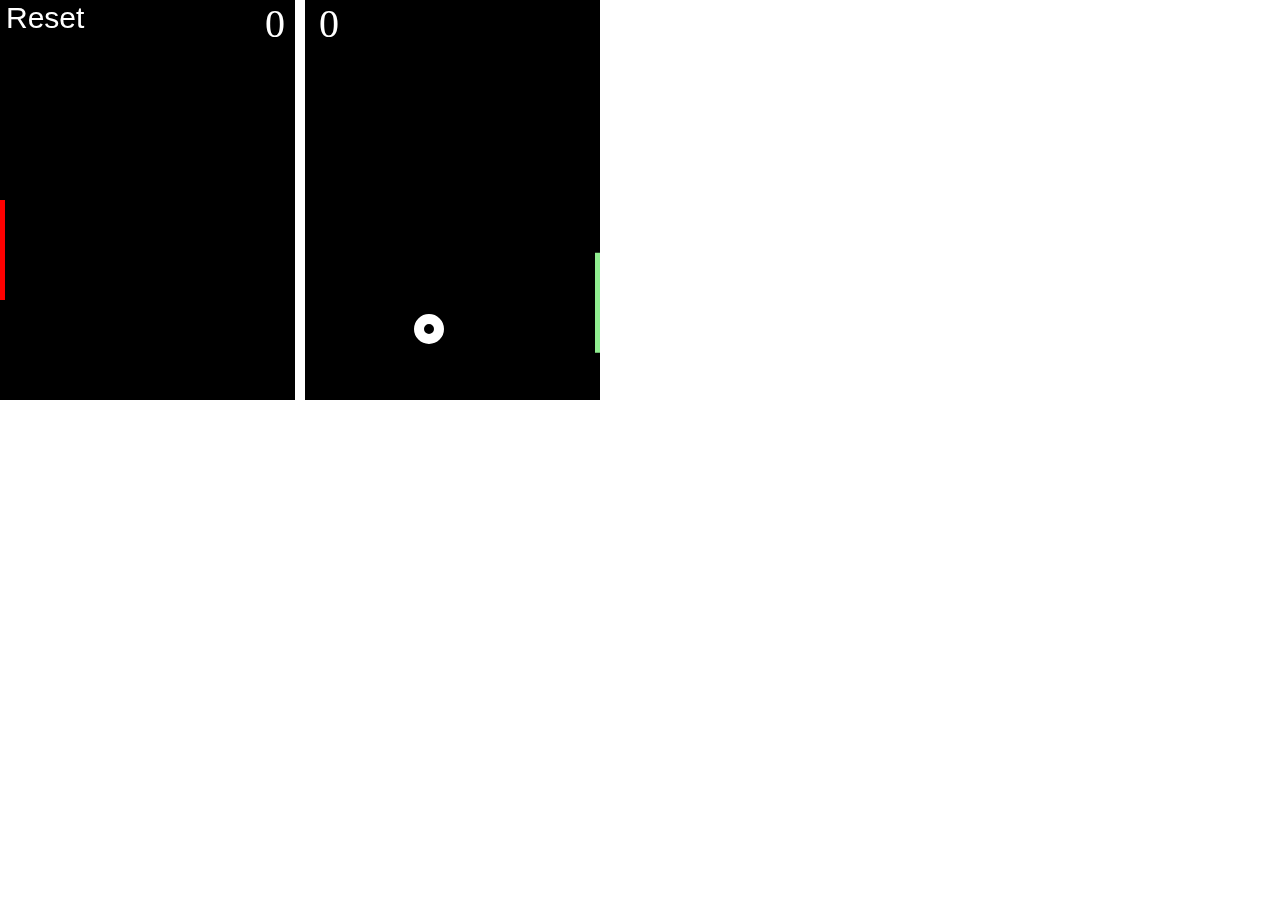
<file: Pong Game/index.html>
<!DOCTYPE html>
<html lang="en">

  <head>
    <meta charset="UTF-8">
    <meta name="viewport" content="width=device-width, initial-scale=1.0">
    <meta http-equiv="X-UA-Compatible" content="ie=edge">
    <title>HTML 5 Boilerplate</title>
    <link rel="stylesheet" href="style.css">
  </head>

  <body>
    <canvas></canvas>
    <div class='score-board'>
      <div class='score-digits-container'>
        <p id='score-player-1' class='score-digit'>0</p>
        <p id='score-player-2' class='score-digit'>0</p>
      </div>
      <button class='reset'>
        Reset
      </button>
    </div>

    <script src="pong.js"></script>
  </body>

</html>
</file>
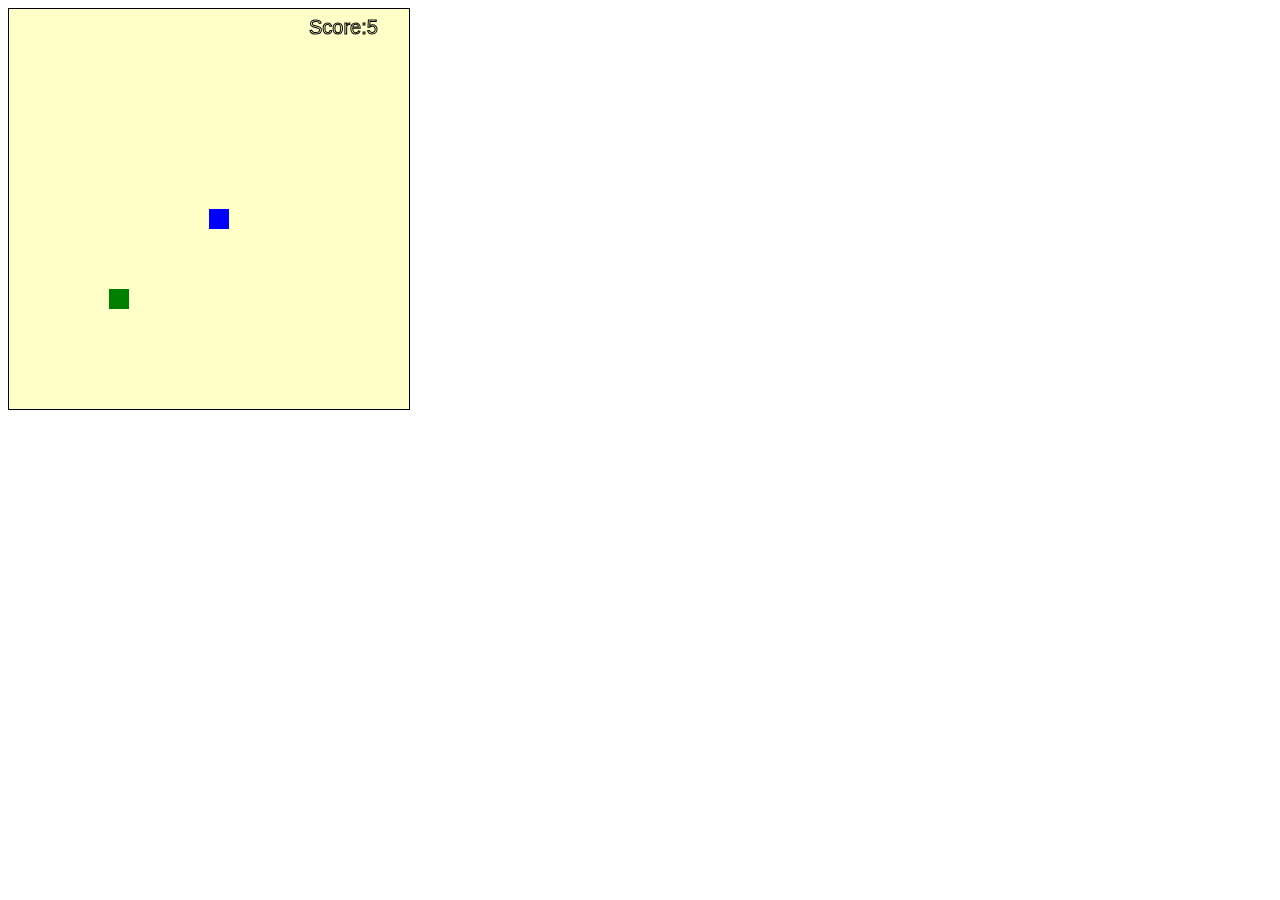
<file: SnakeJS/index.html>
<!DOCTYPE html>
<html lang="en">
  <head>
    <meta charset="UTF-8">
    <meta name="viewport" content="width=device-width, initial-scale=1.0">
    <meta http-equiv="X-UA-Compatible" content="ie=edge">
    <title>Snake</title>
    <style>
        
    </style>
  </head>
  <body>
      <canvas style='border:1px solid black;'></canvas>
	<script src="snake.js"></script>
  </body>
</html>
</file>
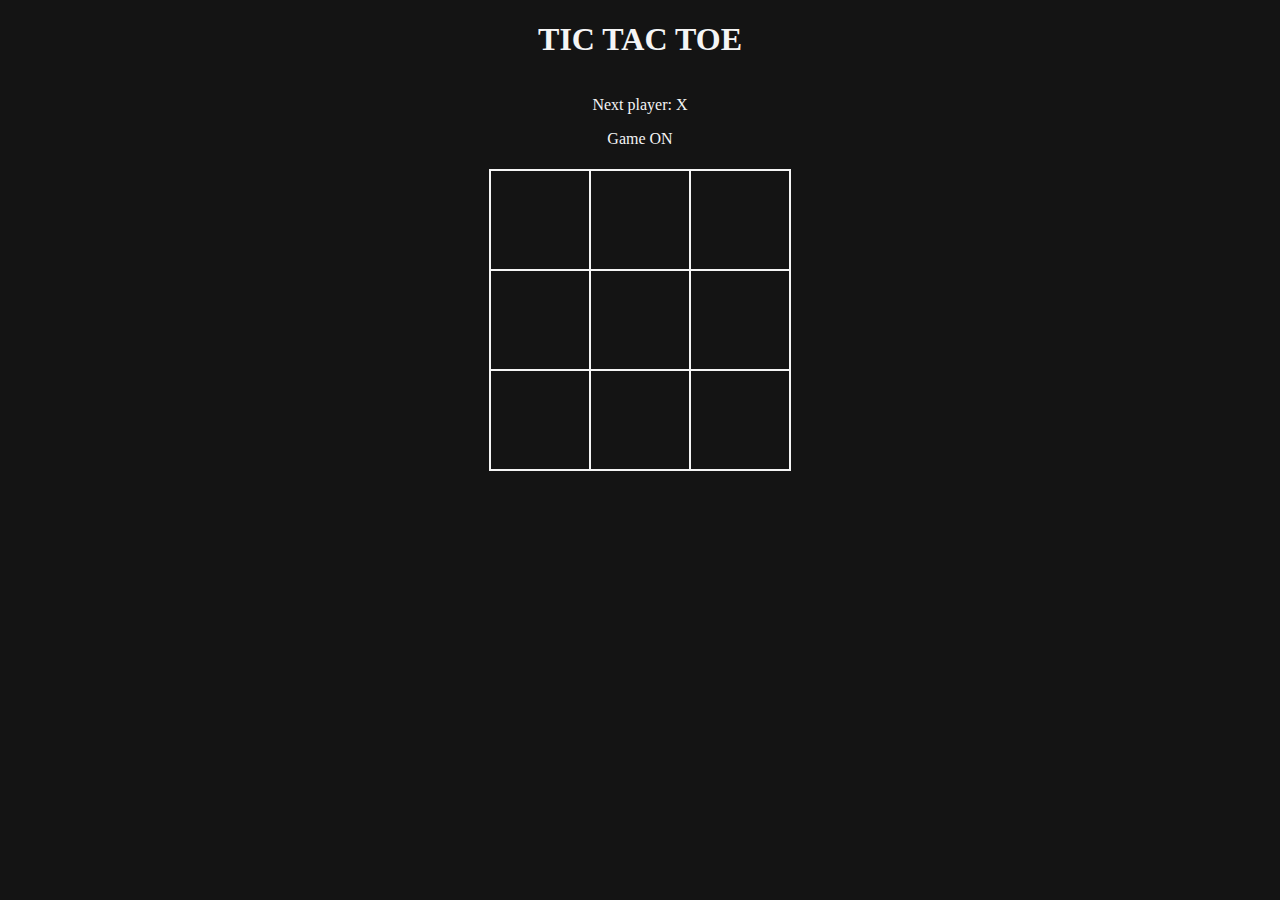
<file: Tic Tac Toe/index.html>
<!DOCTYPE html>
<html lang="en">

  <head>
    <title>Tic Tac Toe</title>
    <meta charset="UTF-8" />
    <meta name="viewport" content="width=device-width,initial-scale=1" />
    <meta name="description" content="" />
    <link rel="stylesheet" href="/Tic Tac Toe/styles/style.css">
    <link rel="shortcut icon" href="/Tic Tac Toe/img/favicon-32x32.png" type="image/x-icon">
  </head>

  <body>
    <h1>TIC TAC TOE</h1>
    
      <p id='next-player'>
        </p>
    <div class='game-flow'>
    <div class='game'>
      
    </div>
     <button id='restart'>
        Restart
      </button>
    </div>
    
    <div class='board'>
      <div class='box' data-box-index="0"></div>
      <div class='box' data-box-index="1"></div>
      <div class='box' data-box-index="2"></div>
      <div class='box' data-box-index="3"></div>
      <div class='box' data-box-index="4"></div>
      <div class='box' data-box-index="5"></div>
      <div class='box' data-box-index="6"></div>
      <div class='box' data-box-index="7"></div>
      <div class='box' data-box-index="8"></div>
    </div>
    <div id='winner'></div>
    <script src="app.js" type="module"></script>
    
  </body>

</html>
</file>
<file: Pong Game/style.css>
body {
  padding: 0;
  margin: 0;
  cursor: none;
}

.score-board {
  position: absolute;
  top: 0;
  padding: 0;
  margin: 0 auto;
  width: 100%;
}
.score-board .score-digits-container p {
  color: white;
}
.score-board .reset {
  border: none;
  background-color: black;
  color: white;
  cursor: pointer;
  font-size: 15px;
}/*# sourceMappingURL=style.css.map */
</file>
<file: Tic Tac Toe/styles/style.css>
body {
  width: 100%;
  background-color: rgb(20, 20, 20);
  padding: 0;
  margin: 0;
  color: whitesmoke;
  min-width: 450px;
  display: flex;
  flex-direction: column;
  align-items: center;
}

.board {
  display: grid;
  grid-template-columns: repeat(3, 100px);
  grid-template-rows: repeat(3, 100px);
  border: 1px solid whitesmoke;
}

#restart {
  transition: opacity 0.3s ease-in-out;
}

.box {
  border: 1px solid whitesmoke;
  cursor: pointer;
  display: flex;
  align-items: center;
  justify-content: center;
  font-size: 70px;
}

canvas {
  position: absolute;
  z-index: -1;
  top: 0;
  left: 0;
}/*# sourceMappingURL=style.css.map */
</file>
